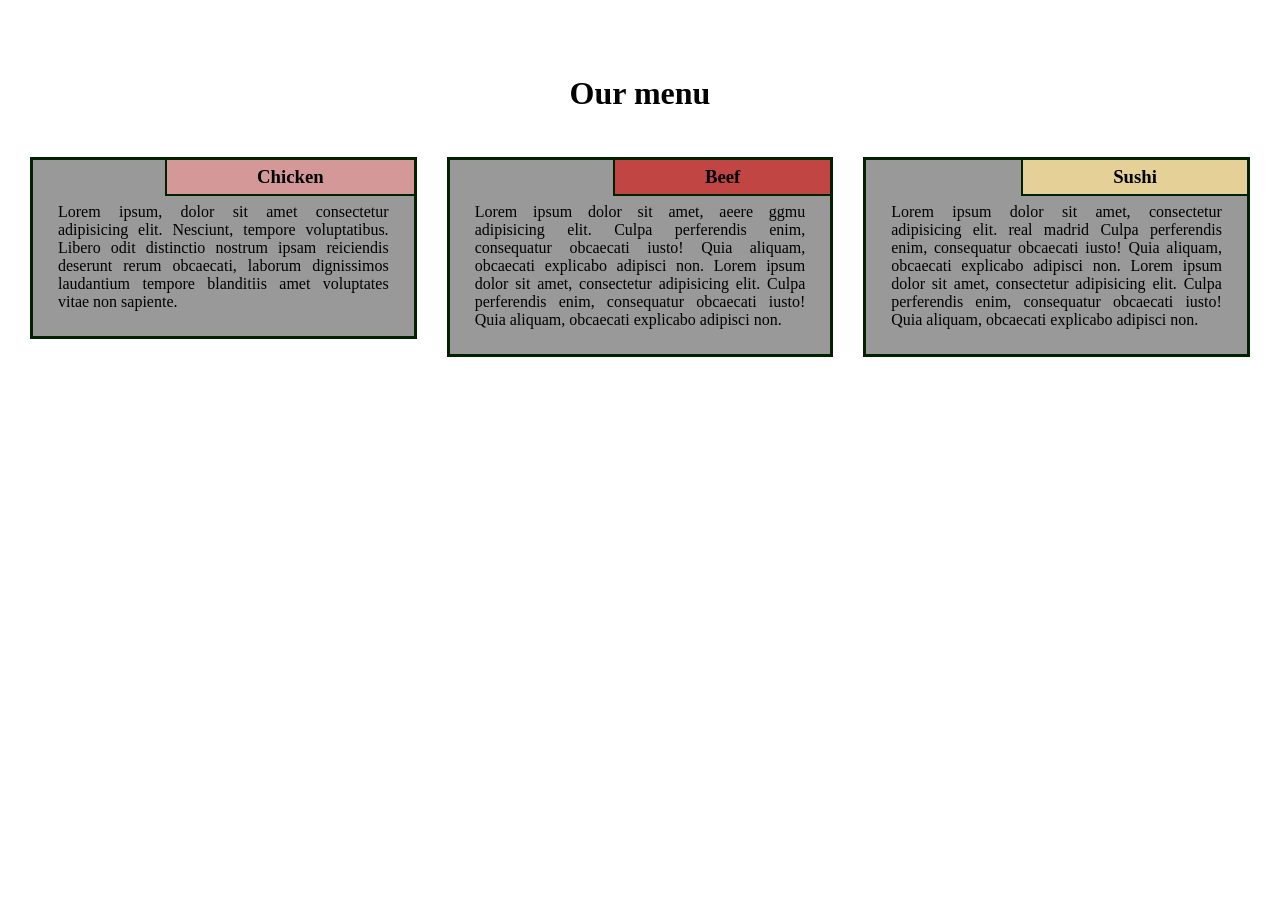
<file: index.html>
<!DOCTYPE html>
<html>
<head>
	<meta charset="utf-8">
	<meta name="viewport" content="width=device-width, initial-scale=1">
	<title>Module 2 assignment</title>
	<link href="css/style.css" rel="stylesheet" type="text/css">
</head>
<body>
	<div class="container">
		<div class="row">
	
		<h1 class="menu-title">Our menu</h1>
		  <div class="col-lg-4">
			<div class="item">
			  <div class="item-title" id="title-one">
				<h3>Chicken</h3>
			  </div>
			  <p>
				Lorem ipsum, dolor sit amet consectetur adipisicing elit. Nesciunt, tempore voluptatibus. Libero odit distinctio nostrum ipsam reiciendis deserunt rerum obcaecati, laborum dignissimos laudantium tempore blanditiis amet voluptates vitae non sapiente.
			  </p>
        </div>
      </div>
      <div class="col-lg-4">
        <div class="item">
         <div class="item-title" id="title-two">
          <h3>Beef</h3>
        </div>
        <p>
          Lorem ipsum dolor sit amet, aeere ggmu adipisicing elit. Culpa perferendis enim, consequatur obcaecati iusto! Quia aliquam, obcaecati explicabo adipisci non. Lorem ipsum dolor sit amet, consectetur adipisicing elit. Culpa perferendis enim, consequatur obcaecati iusto! Quia aliquam, obcaecati explicabo adipisci non.
        </p>
      </div>
    </div>
    <div class="col-lg-4 col-lg-tablet">
      <div class="item">
       <div class="item-title" id="title-three">
        <h3>Sushi</h3>
      </div>
      <p>
        Lorem ipsum dolor sit amet, consectetur adipisicing elit. real madrid Culpa perferendis enim, consequatur obcaecati iusto! Quia aliquam, obcaecati explicabo adipisci non. Lorem ipsum dolor sit amet, consectetur adipisicing elit. Culpa perferendis enim, consequatur obcaecati iusto! Quia aliquam, obcaecati explicabo adipisci non.
      </p>
    </div>
  </div>

</div>
</div>
</body>
</html>
</file>
<file: css/style.css>
*{
    box-sizing: border-box;
    margin:0;
    padding:0;
  }
  
  body{
    font-family: Georgia, 'Times New Roman', Times, serif;  
  }
  
  .row{
    width: 100%;
  }
  
  .menu-title{
    text-align: center;
    margin-bottom: 30px;
  }
  
  .container{
   position: relative;
   top:60px;
   margin: 15px; 
  }
  
  .item{
    position: relative;
    top: 0;
    background-color:#999999;
    margin: 15px;
    padding: 25px;
    border: 3px solid #020;
  }
  
  .item p{
    margin-top: 18px;
    text-align: justify;
    font-size:100%;
  }
  
  .item-title{
    position: absolute;
    top:0;
    right: 0px;
    background: green; 
    padding: 6px 90px;
    border-left: 2px solid #020;
    border-bottom: 2px solid #020;
  }
  
  #title-one {
    background-color: #D59898;
  } 
  
  #title-two{
    background-color: #C14543;
  }
  
  #title-three{
    background-color: #E5D198;
  }
  
  /* Simple Responsive Framework. */
  /*------ Desktop ------*/
  @media (min-width: 992px){
    .col-lg-1, .col-lg-2, .col-lg-3, .col-lg-4, .col-lg-5, .col-lg-6, .col-lg-7, .col-lg-8, .col-lg-9, .col-lg-10, .col-lg-11, .col-lg-12 {
      float: left;  
    }
    .col-lg-1 {
      width: 8.33%;
    }
    .col-lg-2 {
      width: 16.66%;
    }
    .col-lg-3 {
      width: 25%;
    }
    .col-lg-4 {
      width: 33.33%;
    }
    .col-lg-5 {
      width: 41.66%;
    }
    .col-lg-6 {
      width: 50%;
    }
    .col-lg-7 {
      width: 58.33%;
    }
    .col-lg-8 {
      width: 66.66%;
    }
    .col-lg-9 {
      width: 74.99%;
    }
    .col-lg-10 {
      width: 83.33%;
    }
    .col-lg-11 {
      width: 91.66%;
    }
    .col-lg-12 {
      width: 100%;
    }
  
  }
  
  
  /*------ Tablet ------*/
  @media (min-width: 768px) and (max-width: 991px){
    .col-lg-4 {
      width: 50%;
      float: left;
    }
    .col-lg-tablet{
     width: 100%;
     float: left;
   }
  }
  
  
  /*------ Mobile ------*/
  @media (max-width: 767px){
    .col-lg-4{
      width: 100%;
      float: left;
    }
  }
</file>
